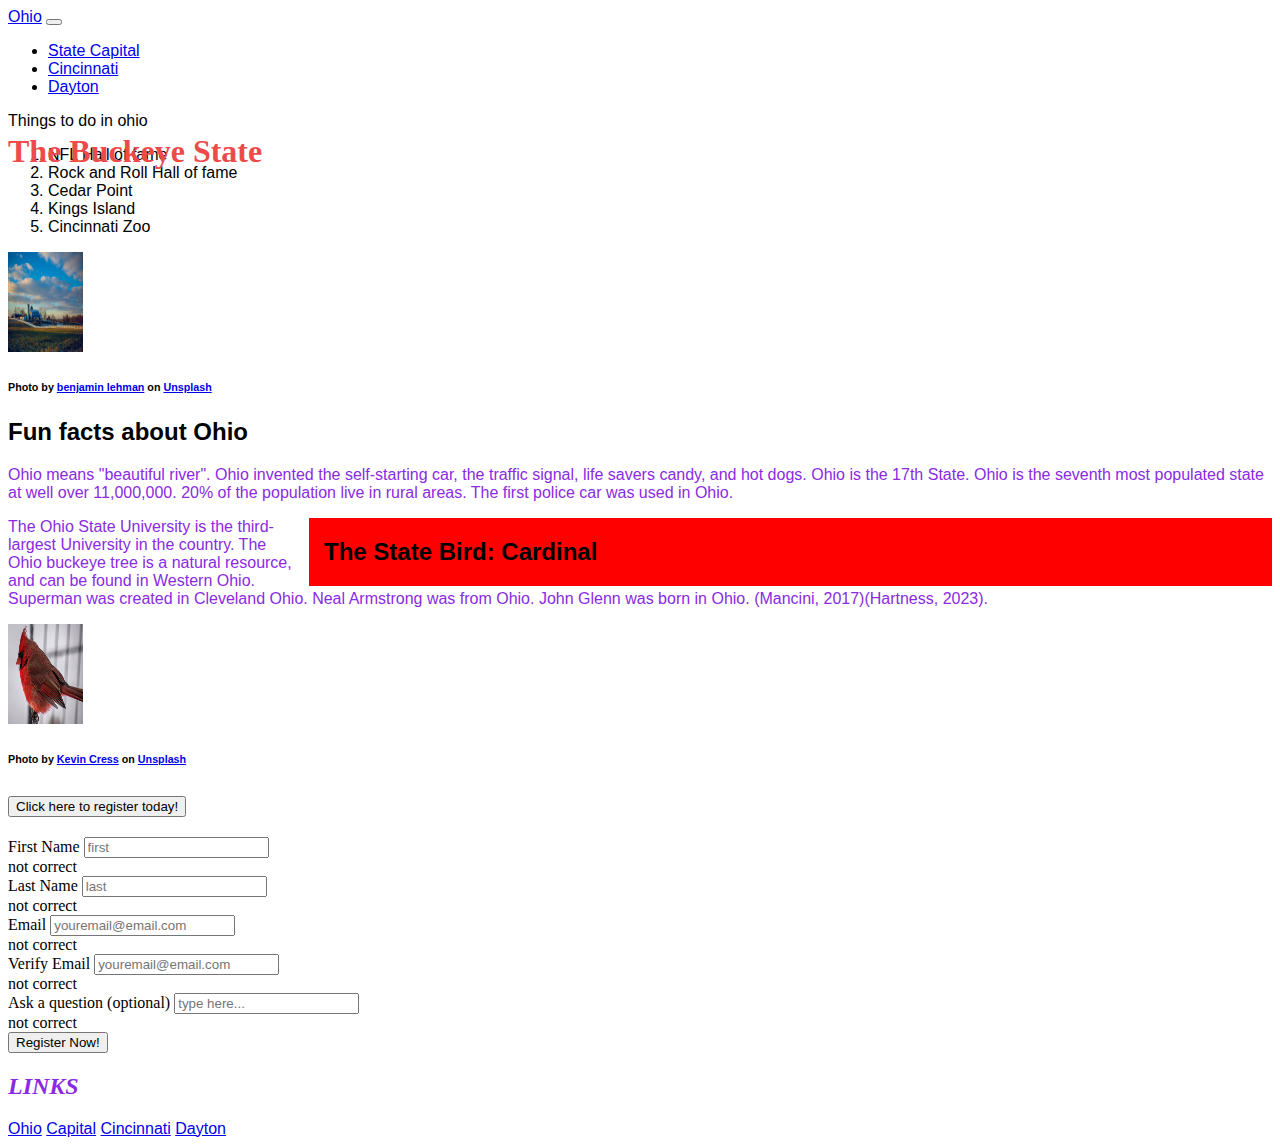
<file: index.html>
<!DOCTYPE html> <!-- Doctype -->

<html lang="en"> <!-- language -->

    <head> <!-- Header -->
        <meta charset="utf-8"> 
        <meta name="viewport" content="width=device-width, initial-scale=1"> 
        <!-- Header -->
        <header>
            <title>State of Ohio</title> 
        <!-- style sheets -->
        <link href="https://cdn.jsdelivr.net/npm/bootstrap@5.3.0-alpha1/dist/css/bootstrap.min.css" rel="stylesheet"  integrity="sha384-GLhlTQ8iRABdZLl6O3oVMWSktQOp6b7In1Zl3/Jr59b6EGGoI1aFkw7cmDA6j6gD" crossorigin="anonymous"> <!-- style -->
        <!-- style sheets -->
        <link href="style/style.css" rel="stylesheet"> <!-- Style sheet -->
        </header>
    </head>


    <!-- body -->
    <body>
            <!-- multipage -->
        <nav class="navbar bg-light py-4 navbar-expand-lg navbar-light"> <!-- navigate main -->

            <div class="container"> <!-- navigate main -->
                <a href="index.html" class="navbar-brand mb-0 h1">Ohio</a> <!-- main page -->

                <!-- navigate -->
                <button class="navbar-toggler" type="button" 
                data-bs-toggle="collapse" data-bs-target="#navmenu">  <!-- navigate main -->
                <span class="navbar-toggler-icon"></span>
            
            </button> <!-- navigate -->

                <div class="collapse navbar-collapse" id="navmenu"> <!-- collapse navbar -->
                    <ul class="navbar-nav ms-auto"> <!-- unordered list -->
                        <li class="nav-item"> <!-- list item -->
                            <a href="statecapital.html" class="nav-link">State Capital</a> <!-- state capital page -->
                        </li>
                        <li class="nav-item"> <!-- list item -->
                            <a href="cincinnati.html" class="nav-link">Cincinnati</a> <!-- cincinnati page -->
                        </li>
                        <li class="nav-item"> <!-- list item -->
                            <a href="dayton.html" class="nav-link">Dayton</a> <!-- dayton page -->
                        </li>
                    </ul> <!-- unordered list -->

                </div>

            </div>

        </nav> <!-- navbar -->

        <!-- Main Section -->

        <section class= "p-5" bg-image style="background-image: url('images/sonny-mauricio-kIr8e-01eAw-unsplash.jpg');"> <!-- image -->
            <div class="container"> <!-- main -->
                <div class="align-items-center d-sm-flex justify-content-between"> <!-- background -->
                </div>
                <!-- Screen will change based on screen size -->
            </div>
                    <div> <!-- absolute positioning -->
                        <h1 id="ohio">The Buckeye State</h1> <!-- heading one -->     
            </div>

        </section>

        <!-- Main Content Section One -->
        
        <section class="p-5 bg-info"> <!-- section background color -->
            <div class="container"> <!-- section one -->
                <!-- row -->
                <div class="row justify-content-between align-items-center"> <!-- centered -->
                    <div class="col-md"> <!-- column -->
                        <h2">Things to do in ohio</h2> <!-- heading two -->
                    </div>
                    <div class="col-md p-5"> <!-- columns -->
                        <p>
                            <ol class="list"> <!-- ordered list -->
                                <li>NFL Hall of fame</li> <!-- list item -->
                                <li>Rock and Roll Hall of fame</li> <!-- list item -->
                                <li>Cedar Point</li> <!-- list item -->
                                <li>Kings Island</li> <!-- list item -->
                                <li>Cincinnati Zoo</li> <!-- list item -->
                                
                            </ol>
                        </p>

                    </div>
                    <!-- Image -->
                    <img class="img-fluid" src="images/benjamin-lehman-XeJSUFfaY9A-unsplash.jpg" alt="Photo of a farm" width="75" height="100"/> <!-- image -->
                   <h6>Photo by <a href="https://unsplash.com/@benjaminlehman?utm_source=unsplash&utm_medium=referral&utm_content=creditCopyText">benjamin lehman</a> on <a href="https://unsplash.com/s/photos/ohio?utm_source=unsplash&utm_medium=referral&utm_content=creditCopyText">Unsplash</a> <!-- image reference -->
                   </h6> <!-- heading 6 -->
                </div>

            </div>

        </section>

        <!-- Main Content Section Two -->

        <section class="p-5"> <!-- padding -->
            <div class="container"> <!-- section two -->
                <div class="row justify-content-between align-items-center"> <!-- section two row -->
                    <div class="col-md"> <!-- column -->
                        <h2>Fun facts about Ohio</h2> <!-- heading two -->

                        <p> <!-- ohio paragraph -->
                          Ohio means "beautiful river". Ohio invented the self-starting car, the traffic signal, life savers candy, and hot dogs. Ohio is the 17th State. Ohio is the seventh most populated state at well over 11,000,000. 20% of the population live in rural areas. The first police car was used in Ohio. 
                        </p>
                       
                        <aside id="aside"> <!-- aside -->
                            <h2>The State Bird: Cardinal</h2> <!-- heading two -->
                        </aside>

                        <p> <!-- ohio paragraph continued -->
                            The Ohio State University is the third-largest University in the country. The Ohio buckeye tree is a natural resource, and can be found in Western Ohio. Superman was created in Cleveland Ohio. Neal Armstrong was from Ohio. John Glenn was born in Ohio. (Mancini, 2017)(Hartness, 2023).
                        </p>
                        
                    </div>

                    <!-- Image -->
                    <img class="img-fluid" src="images/kevin-cress-gLadlCUNeJ4-unsplash.jpg" alt="Red Cardinal" width="75" height="100"/>
                    <h6>Photo by <a href="https://unsplash.com/@kevincress?utm_source=unsplash&utm_medium=referral&utm_content=creditCopyText">Kevin Cress</a> on <a href="https://unsplash.com/s/photos/cardinal?utm_source=unsplash&utm_medium=referral&utm_content=creditCopyText">Unsplash</a> <!-- image reference -->
                    </h6> <!-- heading six -->

                </div>
               
            </div>

        </section>

        <!-- Section with accordion for completing registration form  -->

        <section class="accordion"> <!-- accordion -->
            <div class="accordion-item"> <!-- register form -->
                <h2 class="accordion-header"> <!-- heading two -->
                    <button class="btn btn-outline-primary col-12" data-bs-toggle="collapse" data-bs-target="#register">Click here to register today!</button> <!-- register button -->
                </h2>
                <div id="register" class="collapse"> <!-- collapse -->
                    <div class="accordion-body">
                        <form class="needs-validation" novalidate> <!-- novalidate -->
                            <div class="row"> <!-- register form row -->
                                <div class="col-6"> <!-- column span -->
                                    <!-- enter first name -->
                                    <label for="firstname" class="form-label">First Name</label> <!-- first name -->
                                    <!-- input first name -->
                                    <input type="text" id="firstname" class="form-control" placeholder="first" required> <!-- required -->
                                    <div class="invalid-feedback">not correct</div> <!-- empty field error -->
                                </div>
                                <div class="col-6"> <!-- column span -->
                                    <!-- enter last name -->
                                    <label for="lastname" class="form-label">Last Name</label> <!-- last name -->
                                    <!-- input last name -->
                                    <input type="text" id="lastname" class="form-control" placeholder="last" required> <!-- required -->
                                    <div class="invalid-feedback">not correct</div> <!-- empty field error -->
                                </div>
                            </div>
                            <div class="row"> <!-- form row -->
                                <div class="col-6 p-3"> <!-- column span -->
                                    <!-- enter email 1 -->
                                    <label for="email1" class="form-label">Email</label> <!-- email -->
                                <input type="email" id="email1" class="form-control" placeholder="youremail@email.com" required> <!-- required -->
                                <div class="invalid-feedback">not correct</div> <!-- empty field error -->
                                </div>
                                <div class="col-6 p-3"> <!-- column span -->
                                    <!-- enter email 2 -->
                                    <label for="email2" class="form-label" id="verify">Verify Email</label> <!-- verify email -->
                                <input type="email" id="email2" class="form-control" placeholder="youremail@email.com" required> <!-- required -->
                                <div class="invalid-feedback">not correct</div> <!-- empty field error -->
                                </div>
                            </div>
                            <div class="col-12"> <!-- column span 12 -->
                                <label for="question" class="form-label">Ask a question (optional)</label> <!-- ask a question -->
                                <input type="text" id="question" class="form-control" placeholder="type here...">
                                <div class="invalid-feedback">not correct</div> <!-- empty field error -->
                            </div>
                            <div class="p-3"> <!-- padding -->
                                <!-- submit form button -->
                                <button class="btn btn-outline-success" type="submit">Register Now!</button> <!-- register now button -->
                            </div>

                        </form> <!-- form -->

                    </div>

                </div> <!-- form -->

            </div>

        </section> <!-- register form section -->

        <!-- Footer position relative -->
        <footer id="relative" class="p-5 text-white bg-dark text-center"> <!-- footer background -->
            <div class="container"> <!-- footer -->
                <h2 id="footer">LINKS</h2> <!-- heading two -->
                        <a href="index.html" class="nav-link">Ohio</a> <!-- footer main page -->
                        <a href="statecapital.html" class="nav-link">Capital</a> <!-- footer state capital -->
                        <a href="cincinnati.html" class="nav-link">Cincinnati</a> <!-- footer cincinnati -->
                        <a href="dayton.html" class="nav-link">Dayton</a>   <!-- footer dayton -->
            </div>

        </footer>

        <!-- link to js -->
      
        <script src="https://cdn.jsdelivr.net/npm/bootstrap@5.3.0-alpha1/dist/js/bootstrap.bundle.min.js" integrity="sha384-w76AqPfDkMBDXo30jS1Sgez6pr3x5MlQ1ZAGC+nuZB+EYdgRZgiwxhTBTkF7CXvN" crossorigin="anonymous"> 
        </script>
        <!-- javascript -->
        <script src="js/main.js"></script> <!-- javascript -->
    </body>
</html>
</file>
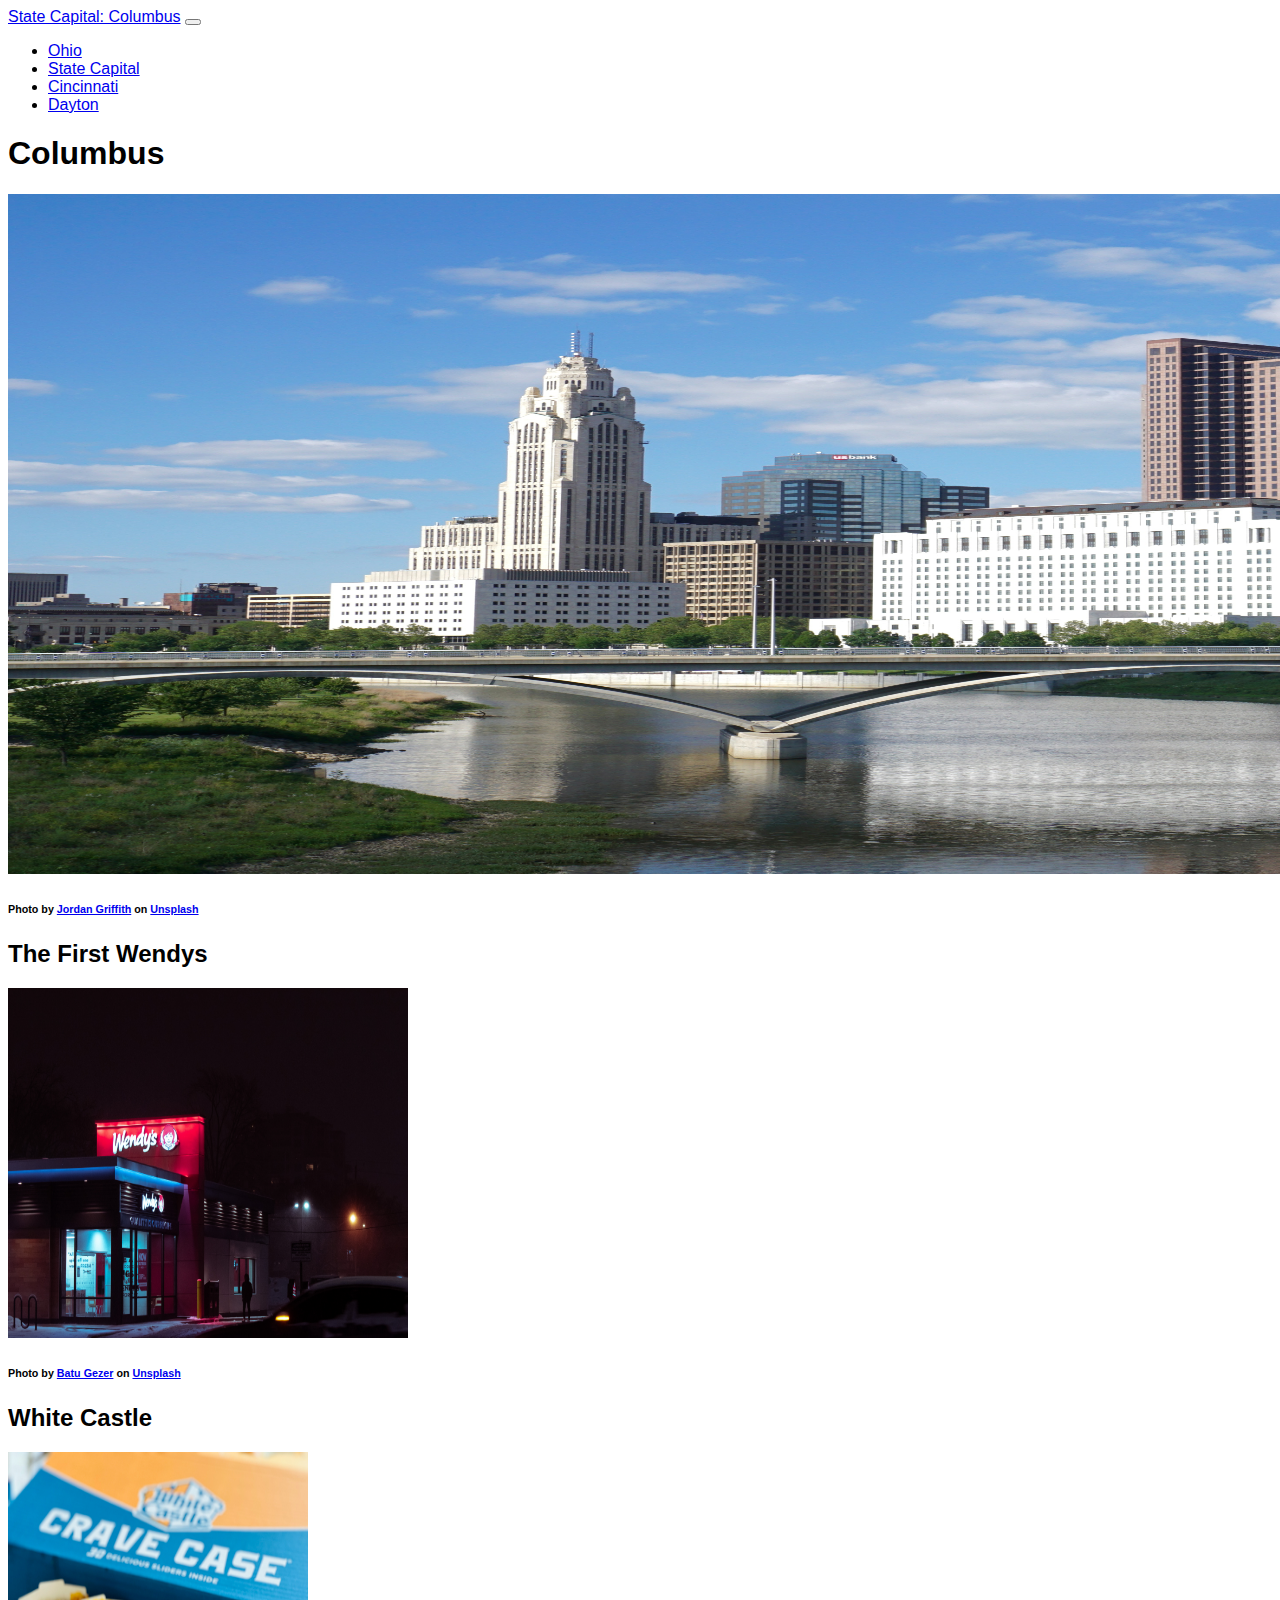
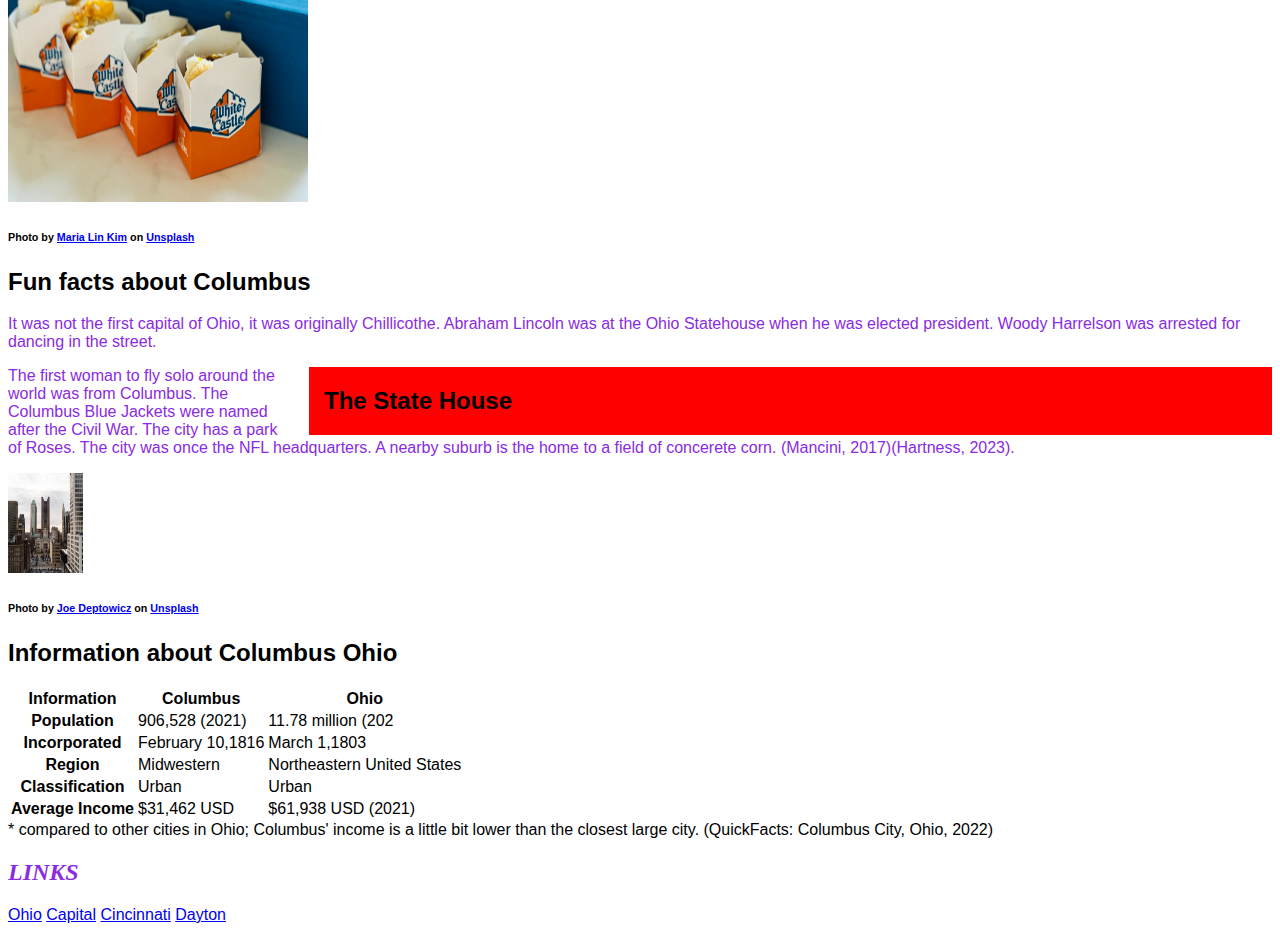
<file: statecapital.html>
<!DOCTYPE html> <!-- Doctype -->

<html lang="en"> <!-- language -->

    <head> <!-- Header -->
        <meta charset="utf-8"> 
        <meta name="viewport" content="width=device-width, initial-scale=1"> 
        <!-- Header -->
        <header>
            <title>State Capital</title> 
         <!-- style sheets -->
        <link href="https://cdn.jsdelivr.net/npm/bootstrap@5.3.0-alpha1/dist/css/bootstrap.min.css" rel="stylesheet" integrity="sha384-GLhlTQ8iRABdZLl6O3oVMWSktQOp6b7In1Zl3/Jr59b6EGGoI1aFkw7cmDA6j6gD" crossorigin="anonymous"> <!-- Bootstrap -->
        <!-- style sheets-->
        <link rel="stylesheet" href="style/style.css"> <!-- Style sheet -->
        </header>
    </head>

    <!-- body -->
    <body>
            <!-- multipage -->
        <nav class="navbar bg-light py-4 navbar-expand-lg navbar-light"> <!-- navigate columbus -->

            <div class="container"> <!-- navigate columbus -->
                <a href="statecapital.html" class="navbar-brand mb-0 h1">State Capital: Columbus</a> <!-- state capital -->

                <button class="navbar-toggler" type="button"
                data-bs-toggle="collapse" data-bs-target="#navmenu"> <!-- navigate columbus -->
                <span class="navbar-toggler-icon"></span> <!-- navigate columbus -->
            
            </button>

            <!-- Navigate collapse -->

                <div class="collapse navbar-collapse" id="navmenu"> <!-- collapse navbar -->
                    <ul class="navbar-nav ms-auto"> <!-- unordered list -->
                        <li class="nav-item"> <!-- list item -->
                            <a href="index.html" class="nav-link">Ohio</a> <!-- main page -->
                        </li>
                        <li class="nav-item"> <!-- list item -->
                            <a href="statecapital.html" class="nav-link">State Capital</a> <!-- state capital page -->
                        </li>
                        <li class="nav-item"> <!-- list item -->
                            <a href="cincinnati.html" class="nav-link">Cincinnati</a> <!-- cincinnati page -->
                        </li>
                        <li class="nav-item"> <!-- list item -->
                            <a href="dayton.html" class="nav-link">Dayton</a> <!-- dayton page -->
                        </li>
                    </ul> <!-- unordered list -->

                </div>

            </div>

        </nav> <!-- navbar -->

        <!-- Main Section -->

        <section class="bg-dark text-light p-5"> <!-- background -->
            <div class="container"> <!-- main section container -->
                <!-- Screen will change based on screen size -->
                <div class="d-sm-flex align-items-center justify-content-between"> <!-- screen size -->
                </div>
                <div class="div text-center">
                    <h1>Columbus</h1> <!-- heading one -->
                <!-- Image -->
                <img class="img-fluid" src="images/jordan-griffith-v8QoGa0tibk-unsplash.jpg" alt="Photo of Columbus" width="2600" height="680"/> <!-- image -->
                <h6>Photo by <a href="https://unsplash.com/@jordanpgriffith?utm_source=unsplash&utm_medium=referral&utm_content=creditCopyText">Jordan Griffith</a> on <a href="https://unsplash.com/@jordanpgriffith?utm_source=unsplash&utm_medium=referral&utm_content=creditCopyText">Unsplash</a> <!-- image reference -->
                </h6> <!-- heading six -->
            </div>   

            </div>

        </section>

        <!-- Main Page Content Section One -->
        
        <section class="p-5 bg-warning"> <!-- background -->
            <div class="container"> <!-- section one -->
                <div class="row justify-content-between align-items-center">
                    <div class="text-center col-md-6"> <!-- column span 6 -->
                        <p>
                            <h2>The First Wendys</h2> <!-- heading two -->
                            <!-- Image -->
                    <img class="img-fluid" src="images/batu-gezer-AGGhkGuVs2w-unsplash.jpg" alt="Wendys" width="400" height="350"/>
                    <h6>Photo by <a href="https://unsplash.com/@gezerbatu?utm_source=unsplash&utm_medium=referral&utm_content=creditCopyText">Batu Gezer</a> on <a href="https://unsplash.com/s/photos/wendys?utm_source=unsplash&utm_medium=referral&utm_content=creditCopyText">Unsplash</a> <!-- image reference -->
                    </h6> <!-- heading six -->
                        </p>
                    </div>
                    <div class="text-center col-md-6"> <!-- column span 6 -->
                        <p><h2>White Castle</h2> <!-- heading two -->
                            <!-- Image -->
                    <img class="img-fluid" src="images/maria-lin-kim-NW4DSZabyPk-unsplash.jpg" alt="White Castle" width="300" height="350"/> <!-- image -->
                    <h6>Photo by <a href="https://unsplash.com/@mrsmaria?utm_source=unsplash&utm_medium=referral&utm_content=creditCopyText">Maria Lin Kim</a> on <a href="https://unsplash.com/s/photos/crave-case?utm_source=unsplash&utm_medium=referral&utm_content=creditCopyText">Unsplash</a> <!-- image reference -->
                    </h6> <!-- heading six -->
                        </p>
                    </div>

                </div>

            </div>

        </section>


        <!-- Main Content Section Two -->

        <section class="p-5"> <!-- padding -->
            <div class="container"> <!-- section two -->
                <div class="row justify-content-between align-items-center"> <!-- section two row -->
                    <div class="col-12"> <!-- column span 12 -->
                        <h2>Fun facts about Columbus</h2> <!-- heading two -->
                        <p> <!-- columbus paragraph -->
                            It was not the first capital of Ohio, it was originally Chillicothe. Abraham Lincoln was at the Ohio Statehouse when he was elected president. Woody Harrelson was arrested for dancing in the street. 

                        </p>
                        <aside id="aside"> <!-- aside -->
                            <h2>The State House</h2>
                        </aside>
                        <p> <!-- columbus paragraph continued -->
                            The first woman to fly solo around the world was from Columbus. The Columbus Blue Jackets were named after the Civil War. The city has a park of Roses. The city was once the NFL headquarters. A nearby suburb is the home to a field of concerete corn. (Mancini, 2017)(Hartness, 2023).

                        </p>
                    </div>
                     <!-- Image -->
                     <img class="img-fluid" src="images/joe-deptowicz-u_qSH4p5sb8-unsplash.jpg" alt="Ohio Statehouse" width="75" height="100"/> <!-- image -->
                     <h6>Photo by <a href="https://unsplash.com/@jdeptowicz?utm_source=unsplash&utm_medium=referral&utm_content=creditCopyText">Joe Deptowicz</a> on <a href="https://unsplash.com/s/photos/columbus?utm_source=unsplash&utm_medium=referral&utm_content=creditCopyText">Unsplash</a> <!-- image reference -->
                     </h6> <!-- heading six -->
                    </div>

                </section>


                <!-- Main Content Section Three  -->

                <section class="p-5 bg-primary"> <!-- background -->
                    <div class="container"> <!-- section two -->
                        <div class="row justify-content-between align-items-center"> <!-- section two row -->
                            <div class="col-md text-center"> <!-- column medium -->
                                <h2>Information about Columbus Ohio</h2> <!-- heading two -->
                                <p>
                                    <table class="table"> <!-- table -->
                                        <thead>
                                            <tr> <!-- table row -->
                                                <th scope="col">Information</th>
                                                <th scope="col">Columbus</th>
                                                <th scope="col">Ohio</th>
                                            </tr>
                                        </thead>
                                        <tbody>
                                            <tr> <!-- table row -->
                                                <th scope="row">Population</th>
                                                <td>906,528 (2021)</td>                                        
                                                <td>11.78 million (202<td>                                        
        
                                            </tr>
                                            <tr> <!-- tabe row -->
                                                <th scope="row">Incorporated</th>
                                                <td>February 10,1816</td>
                                                <td>March 1,1803</td>
                                            </tr>
                                            <tr> <!-- table row -->
                                                <th scope="row">Region</th>
                                                <td>Midwestern</td>
                                                <td>Northeastern United States</td>
                                            </tr>
                                            <tr> <!-- table row -->
                                                <th scope="row">Classification</th>
                                                <td>Urban</td>
                                                <td>Urban</td>
                                                <tr> <!-- table row -->
                                                    <th scope="row">Average Income</th>
                                                    <td>$31,462 USD</td>
                                                    <td>$61,938 USD (2021)</td>
                                                </tr>
                                            </tr>
                                        </tbody>
                                    </table>
                                    * compared to other cities in Ohio; Columbus' income is a little bit lower than the closest large city. (QuickFacts: Columbus City, Ohio, 2022)
                            </div>
        
                        </div>
        
                    </div>
        
                </section>

        

        <!-- Footer position relative -->
        <footer id="relative" class="p-5 text-white bg-dark text-center"> <!-- footer background -->
            <div class="container"> <!-- footer -->
                <h2 id="footer">LINKS</h2> <!-- heading two -->
                        <a href="index.html" class="nav-link">Ohio</a> <!-- footer main page -->
                        <a href="statecapital.html" class="nav-link">Capital</a> <!-- footer state capital -->
                        <a href="cincinnati.html" class="nav-link">Cincinnati</a> <!-- footer cincinnati -->
                        <a href="dayton.html" class="nav-link">Dayton</a> <!-- footer dayton -->   
            </div>

        </footer>

         <!-- link js -->

        <script src="https://cdn.jsdelivr.net/npm/bootstrap@5.3.0-alpha1/dist/js/bootstrap.bundle.min.js" integrity="sha384-w76AqPfDkMBDXo30jS1Sgez6pr3x5MlQ1ZAGC+nuZB+EYdgRZgiwxhTBTkF7CXvN" crossorigin="anonymous"></script>
        <!-- bootstrap js -->
    </body>
</html>
</file>
<file: style/style.css>
#ohio {
    font-family: Georgia, 'Times New Roman', Times, serif;
    position: absolute;
    color: rgb(239, 74, 74);
}

.nav-link:hover {
    color: blue;
}

.container {
    font-family: 'Trebuchet MS', 'Lucida Sans Unicode', 'Lucida Grande', 'Lucida Sans', Arial, sans-serif;
   
}

p {
    color:blueviolet;
}

#relative {
    font-family: Verdana, Geneva, Tahoma, sans-serif;
    position: relative;
}

#footer {
    font-family: Cambria, Cochin, Georgia, Times, 'Times New Roman', serif;
    font-style: italic;
    color: blueviolet;
}

#aside {
    width: 75%;
    padding-left: 15px;
    margin-left: 15px;
    float: right;
    background-color: red;
}
</file>
